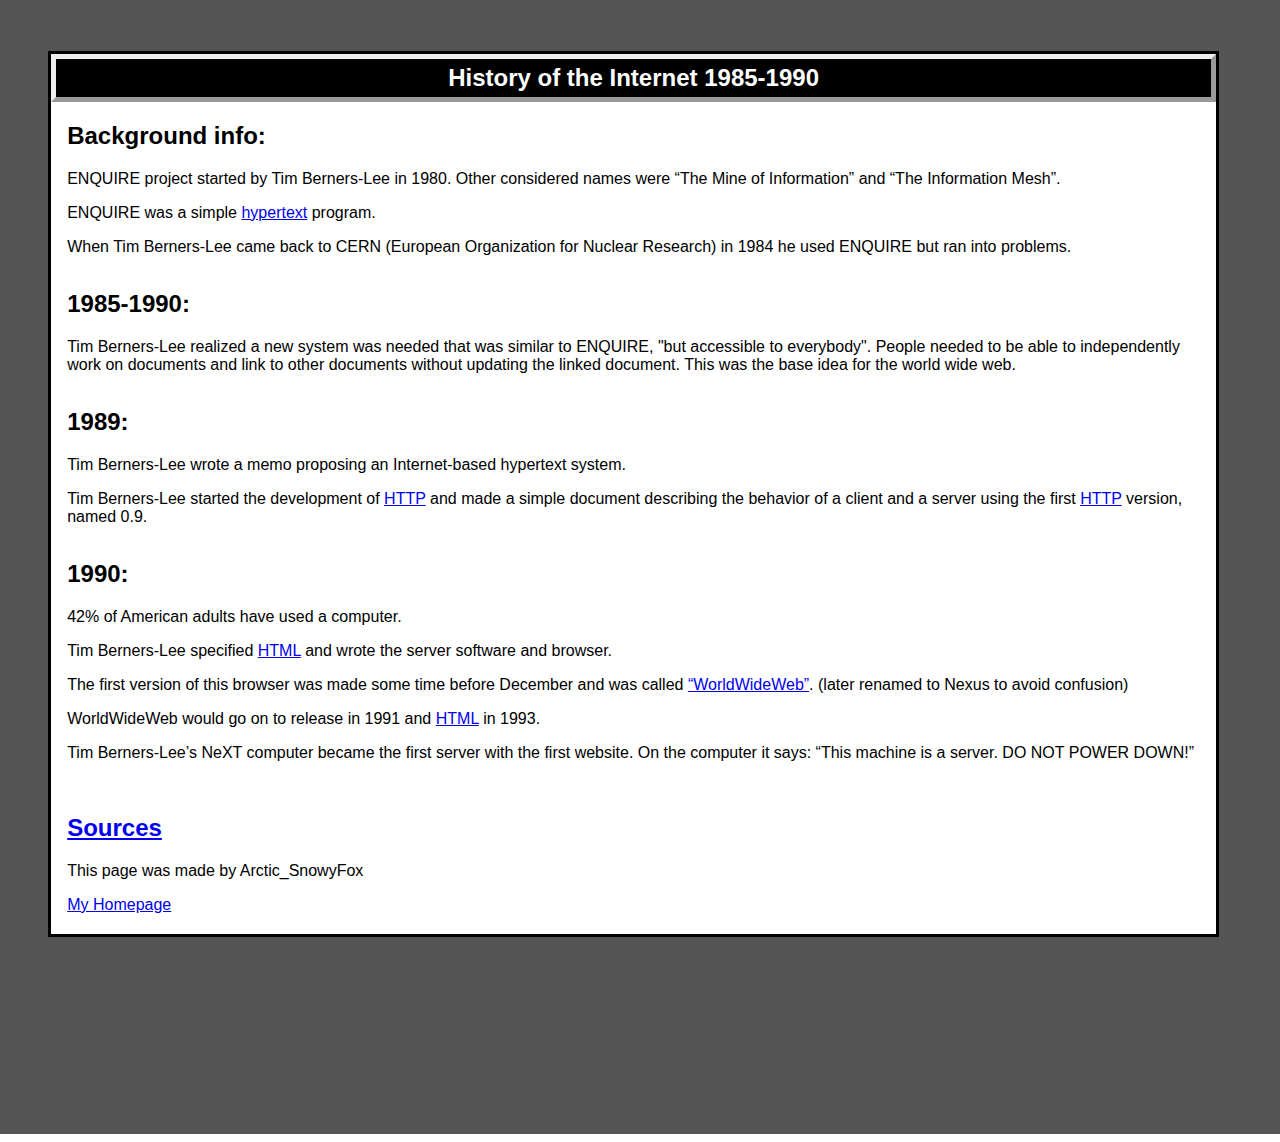
<file: index.html>
<!DOCTYPE html>
<html lang="en">

<head>
  <meta charset="UTF-8" />
  <meta name="viewport" content="width=device-width, initial-scale=1.0" />
  <title>Internet History</title>
  <link rel="stylesheet" href="style.css">
</head>

<body>
  <div class="background">
    <div class="outline">
      <ul>
        <li>
          <h2>History of the Internet 1985-1990</h2>
        </li>
      </ul>
      <div class="text">
        <h2>Background info:</h2>
        <p>ENQUIRE project started by Tim Berners-Lee in 1980. Other considered names were “The Mine of Information” and
          “The
          Information Mesh”.</p>
        <p>ENQUIRE was a simple <a href="definitions.html">hypertext</a> program.</p>
        <p>When Tim Berners-Lee came back to CERN (European Organization for Nuclear Research) in 1984 he used ENQUIRE
          but
          ran
          into problems.</p>
        <br>
        <h2>1985-1990:</h2>
        <p>Tim Berners-Lee realized a new system was needed that was similar to ENQUIRE, "but accessible to everybody".
          People
          needed to be able to independently work on documents and link to other documents without updating the linked
          document. This was the base idea for the world wide web.</p>
        <br>
        <h2>1989:</h2>
        <p>Tim Berners-Lee wrote a memo proposing an Internet-based hypertext system.</p>
        <p>Tim Berners-Lee started the development of <a href="definitions.html">HTTP</a> and made a simple document
          describing the behavior of a client
          and
          a server using the first <a href="definitions.html">HTTP</a> version, named 0.9.</p>
        <br>
        <h2>1990:</h2>
        <p>42% of American adults have used a computer. </p>
        <p>Tim Berners-Lee specified <a href="definitions.html">HTML</a> and wrote the server software and browser. </p>
        <p>The first version of this browser was made some time before December and was called <a
            href="https://worldwideweb.cern.ch/browser">“WorldWideWeb”</a>. (later
          renamed
          to Nexus to avoid confusion) </p>
        <p>WorldWideWeb would go on to release in 1991 and <a href="definitions.html">HTML</a> in 1993. </p>
        <p>Tim Berners-Lee’s NeXT computer became the first server with the first website. On the computer it says:
          “This
          machine is a server. DO NOT POWER DOWN!” </p>
        <br><br>
        <h2><a href="sources.html">Sources</a></h2>
        <p>This page was made by Arctic_SnowyFox</p>
        <a href="https://arctic-snowy-fox.online/">My Homepage</a>
      </div>
    </div>
  </div>
</body>

</html>
</file>
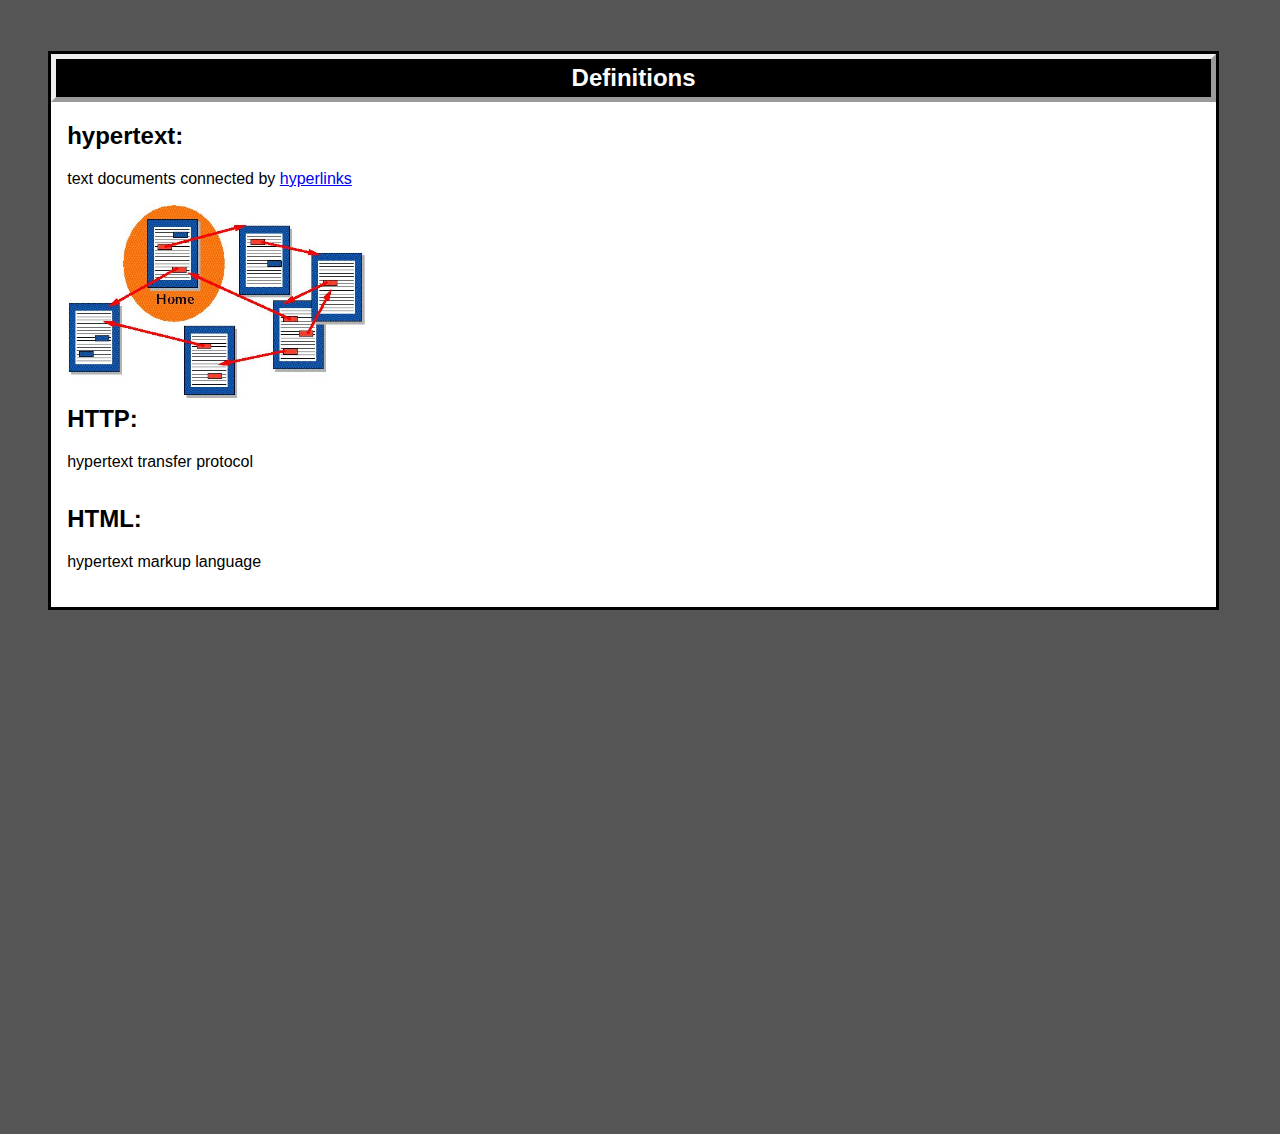
<file: definitions.html>
<!DOCTYPE html>
<html lang="en">

<head>
  <meta charset="UTF-8" />
  <meta name="viewport" content="width=device-width, initial-scale=1.0" />
  <title>Word Definitions</title>
  <link rel="stylesheet" href="style.css">
</head>

<body>
  <div class="background">
    <div class="outline">
      <ul>
        <li>
          <h2>Definitions</h2>
        </li>
      </ul>
      <div class="text">
        <h2>hypertext:</h2>
        <p>text documents connected by <a href="index.html">hyperlinks</a></p>
        <img src="hypertext.jpg" alt="an image visualizing how hypertext documents are linked with hyperlinks"
          width="300px">
        <br>
        <h2>HTTP:</h2>
        <p>hypertext transfer protocol</p>
        <br>
        <h2>HTML:</h2>
        <p>hypertext markup language</p>
      </div>
    </div>
  </div>
</body>

</html>
</file>
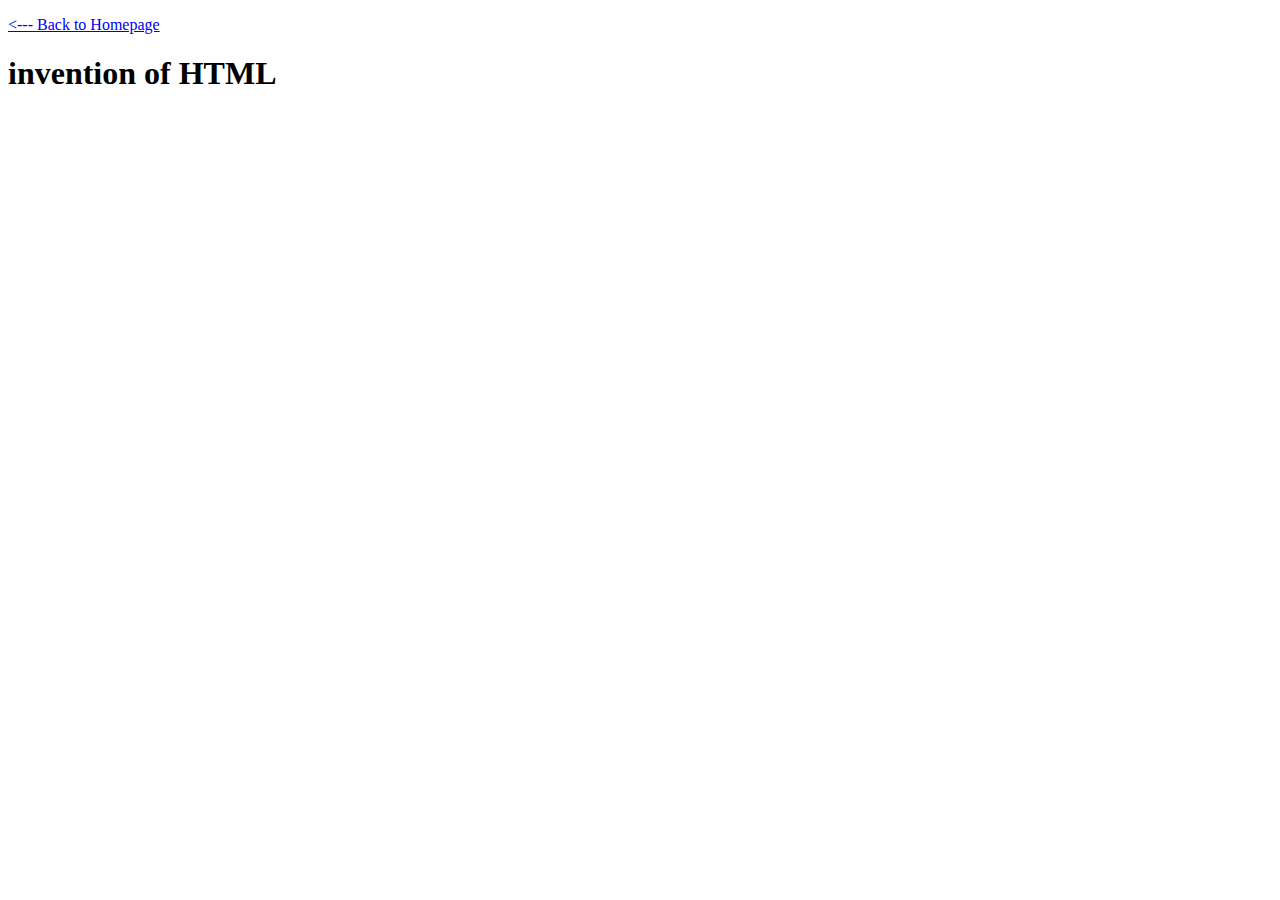
<file: invention-html.html>
<!DOCTYPE html>
<html lang="en">

<head>
  <meta charset="UTF-8" />
  <meta name="viewport" content="width=device-width, initial-scale=1.0" />
  <title>HTML Invention</title>
</head>

<body>
  <p><a href="index.html"><--- Back to Homepage</a></p>
  <h1>invention of HTML</h1>
</body>

</html>
</file>
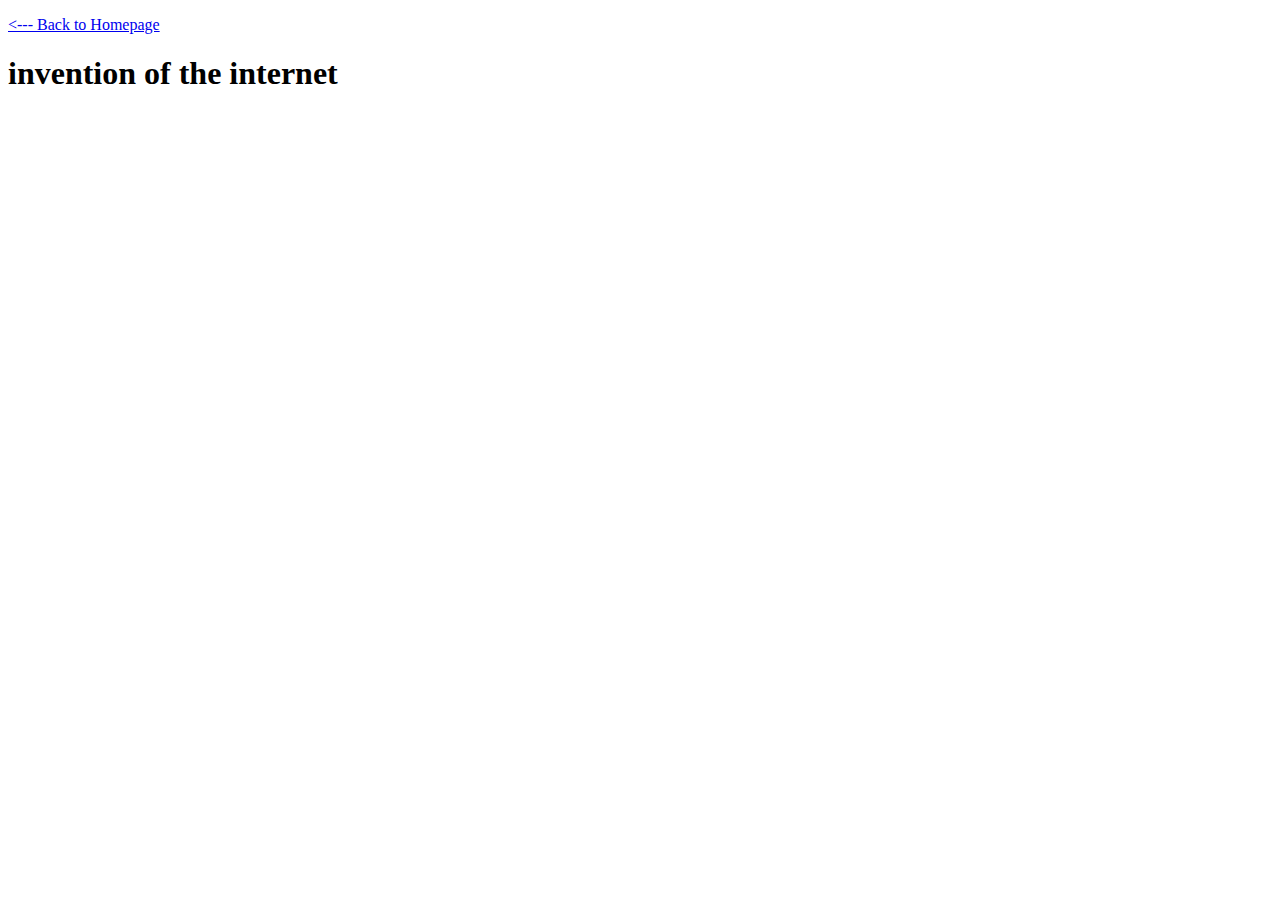
<file: invention-internet.html>
<!DOCTYPE html>
<html lang="en">

<head>
  <meta charset="UTF-8" />
  <meta name="viewport" content="width=device-width, initial-scale=1.0" />
  <title>Internet Invention</title>
</head>

<body>
  <p><a href="index.html"><--- Back to Homepage</a></p>
  <h1>invention of the internet</h1>
</body>

</html>
</file>
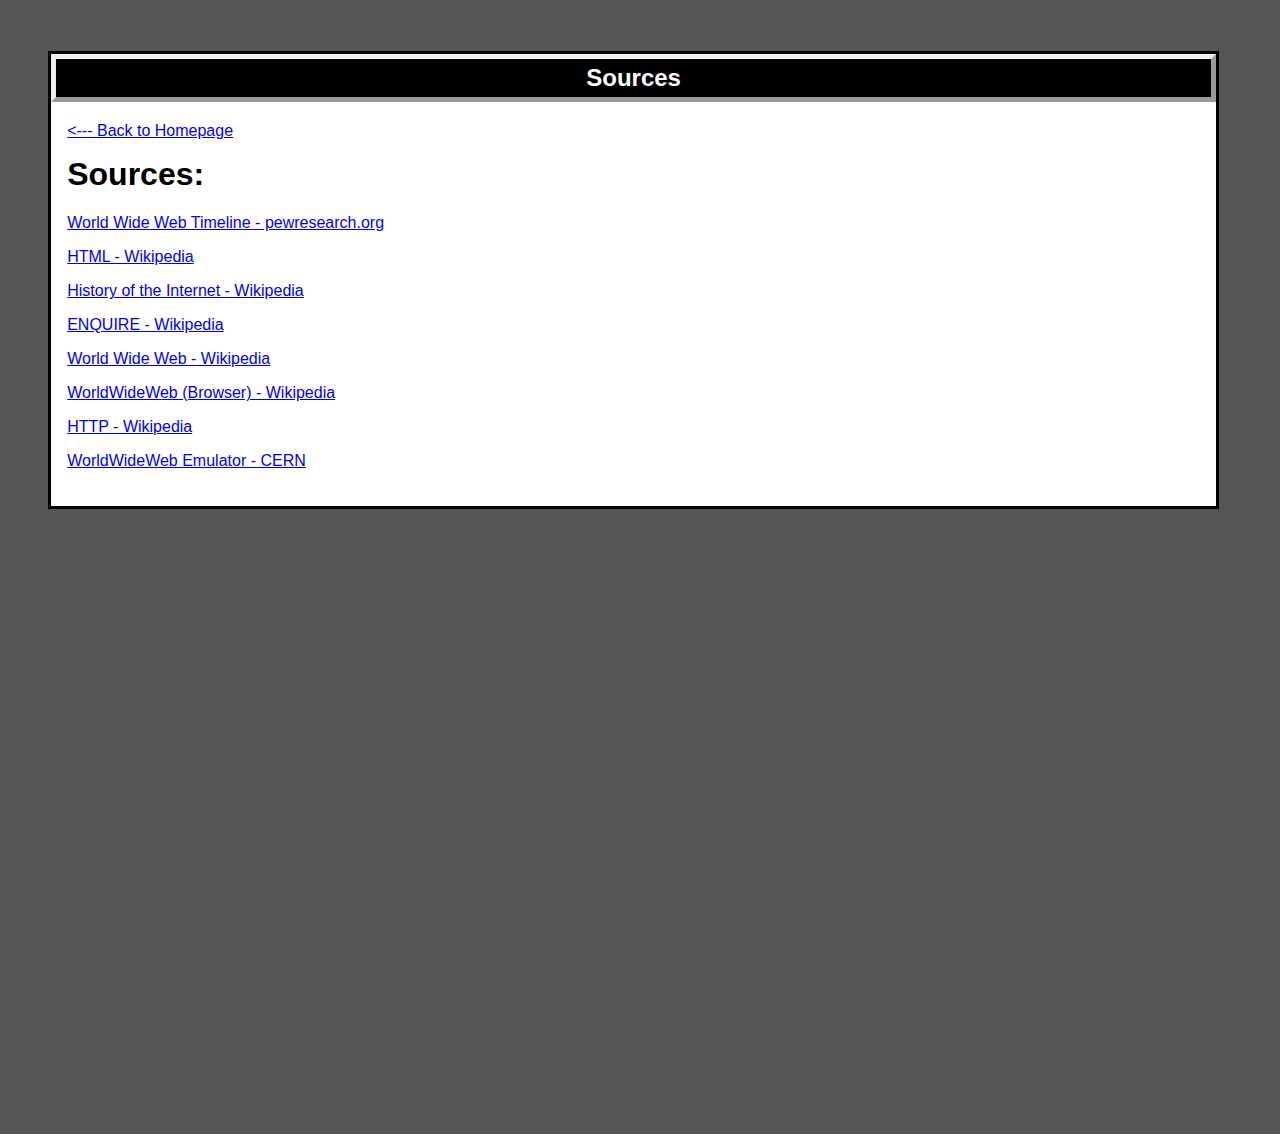
<file: sources.html>
<!DOCTYPE html>
<html lang="en">

<head>
  <meta charset="UTF-8" />
  <meta name="viewport" content="width=device-width, initial-scale=1.0" />
  <title>Sources</title>
  <link rel="stylesheet" href="style.css">
</head>

<body>
  <div class="background">
    <div class="outline">
      <ul>
        <li>
          <h2>Sources</h2>
        </li>
      </ul>
      <div class="text">
        <p><a href="index.html"><--- Back to Homepage</a></p>
        <h1>Sources:</h1>
        <p><a href="https://www.pewresearch.org/internet/2014/03/11/world-wide-web-timeline/">World Wide Web Timeline -
            pewresearch.org</a></p>
        <p><a href="https://en.wikipedia.org/wiki/HTML">HTML - Wikipedia </a></p>
        <p><a href="https://en.wikipedia.org/wiki/History_of_the_Internet">History of the Internet - Wikipedia</a></p>
        <p><a href="https://en.wikipedia.org/wiki/ENQUIRE">ENQUIRE - Wikipedia</a></p>
        <p><a href="https://en.wikipedia.org/wiki/World_Wide_Web">World Wide Web - Wikipedia</a></p>
        <p><a href="https://en.wikipedia.org/wiki/WorldWideWeb">WorldWideWeb (Browser) - Wikipedia</a></p>
        <p><a href="https://en.wikipedia.org/wiki/HTTP">HTTP - Wikipedia</a></p>
        <p><a href="https://worldwideweb.cern.ch/browser">WorldWideWeb Emulator - CERN</a></p>
      </div>
    </div>
  </div>
</body>

</html>
</file>
<file: style.css>
* {
    font-family   : NeXT_Roman, Helvetica, Helvetica Neue, Arial, sans-serif;
    margin-top    : 0;
    margin-left   : 0;
    margin-right  : 0;
    padding-top   : 0;
    padding-left  : 0;
    padding-right : 0;
    padding-bottom: 0;
    overflow-x    : hidden;
}

.text {
    padding       : 10px;
    padding-bottom: 10px;
    padding-right : 1%;
    padding-left  : 6px;
    margin        : 10px;
    margin-bottom : 10px;
}

ul {
    list-style-type : none;
    margin          : 0;
    padding         : 0;
    overflow        : hidden;
    background-color: #000000;
    border          : 5px solid;
    border-style    : outset;
}

li {
    float: unset;
}

li h2 {
    text-align: center;
    color     : white;
    margin    : 5px;
}

.outline {
    outline         : 3px #000000 solid;
    padding         : 0px;
    background-color: #ffffff;
    margin-right    : 9vw;
}

.background {
    background-color: #555555;
    padding         : 4vw;
    padding-top     : 6vh;
    width           : 100vw;
    height          : 100vh;
    margin-bottom   : 0;
    padding-bottom  : 20vh;
}
</file>
